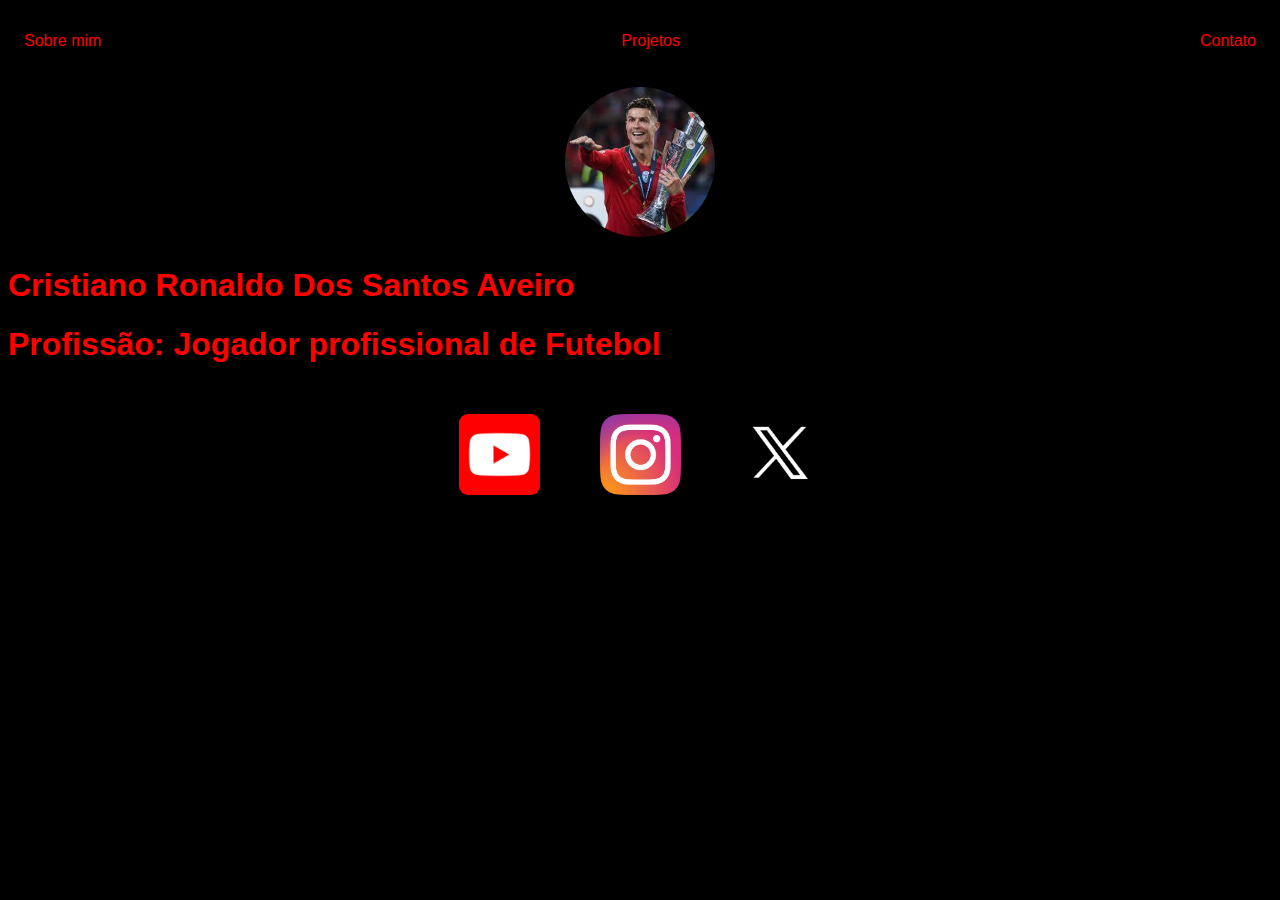
<file: index.html>
<!DOCTYPE html>
<html lang="pt-br">
<head>
    <meta charset="UTF-8">
    <meta name="viewport" content="width=device-width, initial-scale=1.0">
    <title>SITE - ARLINDO</title>
    <link rel="stylesheet" href="index.css">
</head>
<body>
<nav>
    <ul>
        <li>
            <a href="Sobremim.html">Sobre mim</a>
        </li>
        <li>
            <a href="projetos.html">Projetos</a>
        </li>
        <li>
            <a href="contato.html">Contato</a>
        </li>
    </ul>
</nav>

<header>
    <div class="center">
        <img src="./img/images.jpg" alt=""></img>
    </div>
    <h1>Cristiano Ronaldo Dos Santos Aveiro</h1>
    <h1>Profissão: Jogador profissional de Futebol</h1>
</header>

<footer>
    <a href="https://www.youtube.com/@cristiano">
        <img src="yt.png" alt="logo" class="youtube">
    </a>
    <a href="https://www.instagram.com/cristiano?igsh=MTByankyMHdkN3FhYw==">
        <img src="instag.png" alt="logo" class="instagram">
    </a>
    <a href="https://x.com/Cristiano?t=3tTl0V-eXk0nxBlQliyetg&s=09">
        <img src="twitterlogo5.png" alt="logo" class="twitter">
    </a>
</footer>
</body>
</html>
</file>
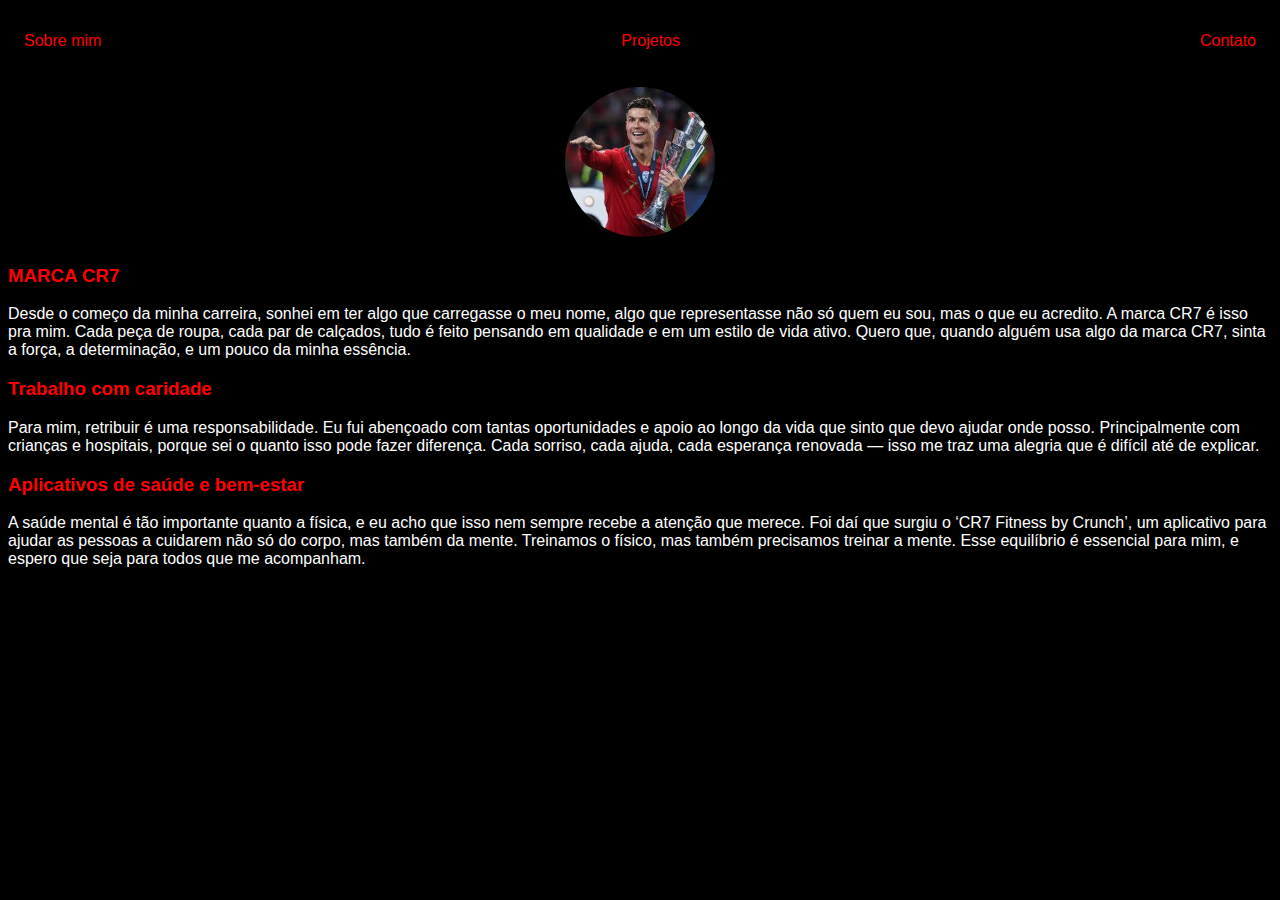
<file: projetos.html>
<!DOCTYPE html>
<html lang="pt-br">
<head>
    <meta charset="UTF-8">
    <meta name="viewport" content="width=device-width, initial-scale=1.0">
    <title>SITE - ARLINDO</title>
    <link rel="stylesheet" href="index.css">
</head>
<body>
<nav>
    <ul>
        <li>
            <a href="Sobremim.html">Sobre mim</a>
        </li>
        <li>
            <a href="projetos.html">Projetos</a>
        </li>
        <li>
            <a href="contato.html">Contato</a>
        </li>
    </ul>
</nav>

<header>
    <div class="center">
        <img src="./img/images.jpg" alt=""></img>
    </div>
</header>

<h3>MARCA CR7</h3>
<p>
    Desde o começo da minha carreira, sonhei em ter algo que carregasse o meu nome, algo que representasse não só quem eu sou, mas o que eu acredito. A marca CR7 é isso pra mim. Cada peça de roupa, cada par de calçados, tudo é feito pensando em qualidade e em um estilo de vida ativo. Quero que, quando alguém usa algo da marca CR7, sinta a força, a determinação, e um pouco da minha essência.
</p>

<h3>Trabalho com caridade</h3>
<p>
    Para mim, retribuir é uma responsabilidade. Eu fui abençoado com tantas oportunidades e apoio ao longo da vida que sinto que devo ajudar onde posso. Principalmente com crianças e hospitais, porque sei o quanto isso pode fazer diferença. Cada sorriso, cada ajuda, cada esperança renovada — isso me traz uma alegria que é difícil até de explicar.
</p>

<h3>Aplicativos de saúde e bem-estar</h3>
<p>
    A saúde mental é tão importante quanto a física, e eu acho que isso nem sempre recebe a atenção que merece. Foi daí que surgiu o ‘CR7 Fitness by Crunch’, um aplicativo para ajudar as pessoas a cuidarem não só do corpo, mas também da mente. Treinamos o físico, mas também precisamos treinar a mente. Esse equilíbrio é essencial para mim, e espero que seja para todos que me acompanham.
</p>
</file>
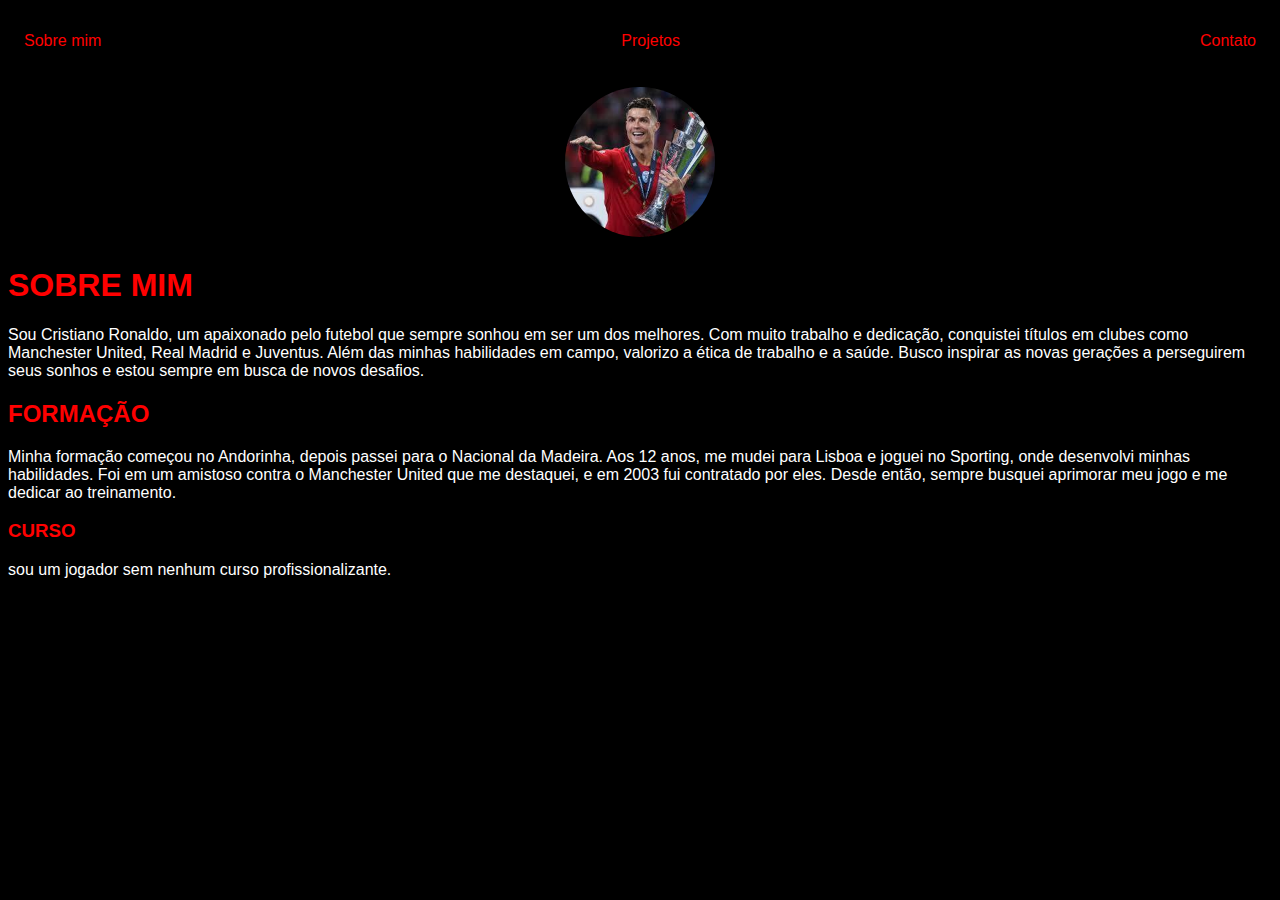
<file: Sobremim.html>
<!DOCTYPE html>
<html lang="pt-br">
<head>
    <meta charset="UTF-8">
    <meta name="viewport" content="width=device-width, initial-scale=1.0">
    <title>SITE - ARLINDO</title>
    <link rel="stylesheet" href="index.css">
</head>
<body>
<nav>
    <ul>
        <li>
            <a href="Sobremim.html">Sobre mim</a>
        </li>
        <li>
            <a href="projetos.html">Projetos</a>
        </li>
        <li>
            <a href="contato.html">Contato</a>
        </li>
    </ul>
</nav>

<header>
    <div class="center">
        <img src="./img/images.jpg" alt=""></img>
    </div>
</header>

<main>
    <section>
        <h1>SOBRE MIM</h1>
        <P>
            Sou Cristiano Ronaldo, um apaixonado pelo futebol que sempre sonhou em ser um dos melhores. Com muito trabalho e dedicação, conquistei títulos em clubes como Manchester United, Real Madrid e Juventus. Além das minhas habilidades em campo, valorizo a ética de trabalho e a saúde. Busco inspirar as novas gerações a perseguirem seus sonhos e estou sempre em busca de novos desafios. 
        </P>
    </section>
    <section>
        <h2>FORMAÇÃO</h2>
  <P>
    Minha formação começou no Andorinha, depois passei para o Nacional da Madeira. Aos 12 anos, me mudei para Lisboa e joguei no Sporting, onde desenvolvi minhas habilidades. Foi em um amistoso contra o Manchester United que me destaquei, e em 2003 fui contratado por eles. Desde então, sempre busquei aprimorar meu jogo e me dedicar ao treinamento.
  </P>
    </section>
    <section>
        <h3>CURSO</h3>
        <P>
            sou um jogador sem nenhum curso profissionalizante.
        </P>
    </section>
</main>

</body>
</html>
</file>
<file: index.css>
body {
    color: white;
    background-color: black;
    background-image: url(https://4kwallpapers.com/images/wallpapers/cristiano-ronaldo-1920x1080-17331.jpg);
    font-family: Arial, Helvetica, sans-serif;
}

ul {
    display: flex;
    justify-content: space-between;
    list-style-type: none;
    align-items: center;
    padding: 16px;
}

a {
    color: red;
    text-decoration: none; 
}

img {
    width: 150px;
    height: 150px;
    border-radius: 50%;
    border: 5px solid black;
}

.center {
    text-align: center;
}

footer {
    text-align: center;
    justify-content: center;
    align-items: center;
}
.instagram{
    margin: 10px;
    width: 9vh;
    height: 9vh;
    border: none;
    border-radius: 9px;
}
.youtube{
    margin: 10px;
    width: 9vh;
    height: 9vh;
    border: none;
    border-radius: 9px;
}

h1 {
    color: red;
}

h2 {
    color: red;
}

h3 {
    color: red;
}

footer img {
    width: 40px;
    height: 40px;
}


footer {
    display: flex;
    justify-content: center;
}


footer p {
    margin-top: 2px;
}


footer a {
   margin: 20px;
   text-align: center;
}


footer p {
    margin-top: 2px;
}


.container {
    padding: 0px 50px;
}


nav a:hover {
    color: white;
}

.twitter {
    margin: 10px;
    width: 9vh;
    height: 9vh;
    border: none;
    border-radius: 9px;
}
</file>
